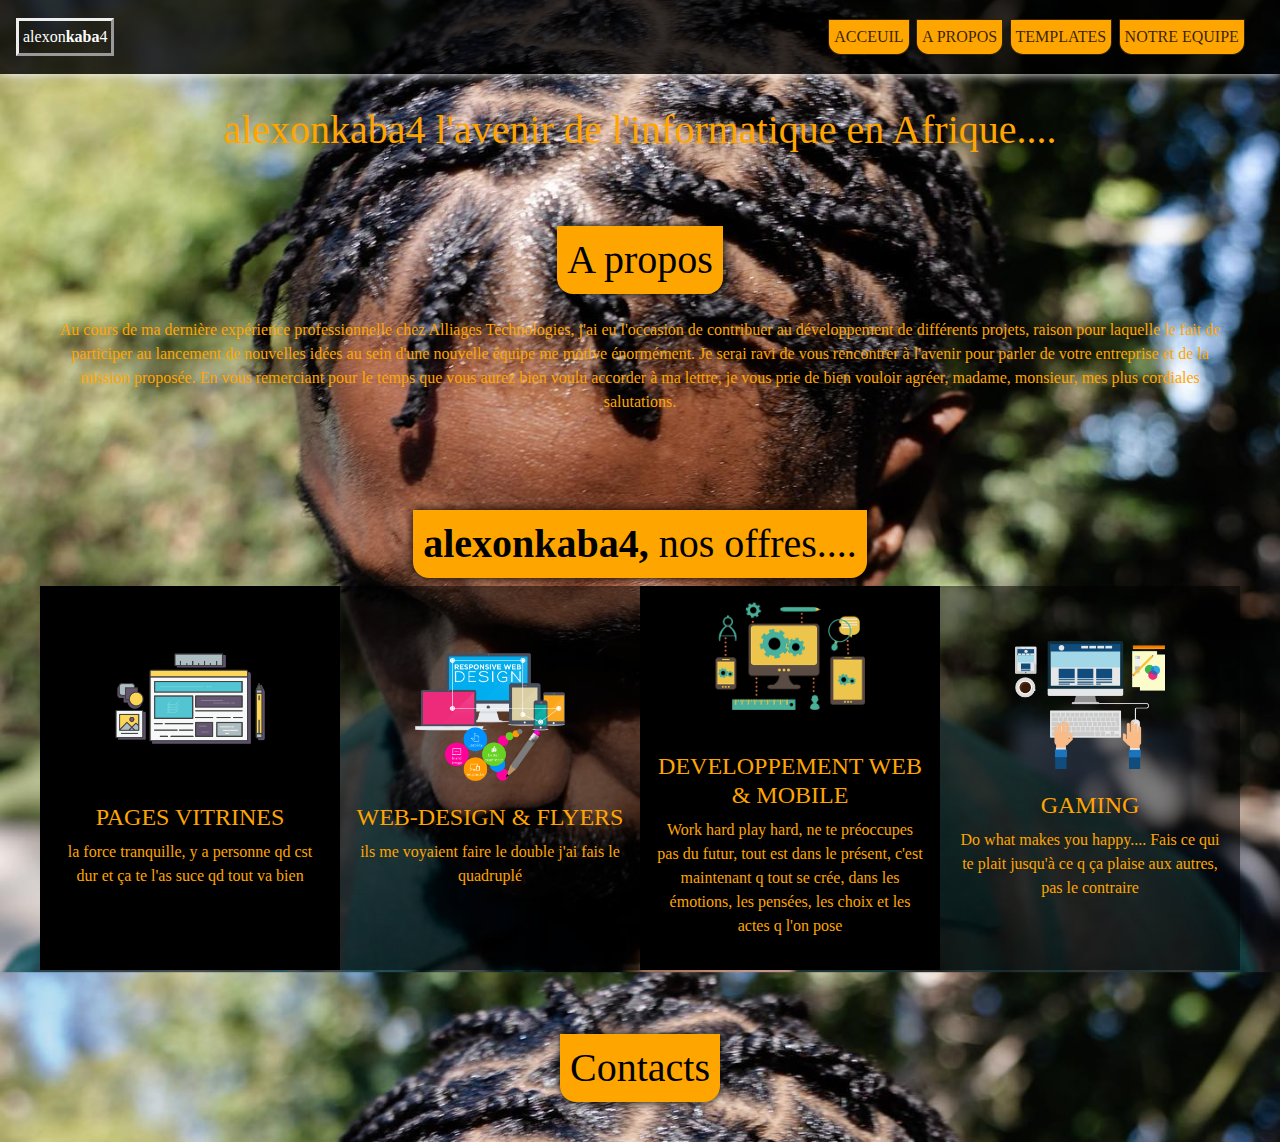
<file: index.html>
<!DOCTYPE html>
<html>
<head>
	<script src="style/jQuery/jquery-3.5.1.min.js"></script>
	<script src="style/bootstrap-4.5.2/js/bootstrap.min.js"></script>
	<link rel="stylesheet" type="text/css" href="style/bootstrap-4.5.2/css/bootstrap.min.css">
	<link rel="stylesheet" type="text/css" href="style/style.css">
	<link rel="stylesheet" type="text/css" href="style/FONTS/font-awesome.css">
</head>
<title>
	alexonkaba4
</title>

<body>
	<nav id="nav-barre" class="navbar navbar-expand">
		<div id="logo">
			<span>alexon<strong>kaba</strong>4</span>
		</div>
		<div id="menu">
			<ul class="navbar nav">
				<li class="nav-item"><a href="" class="menu-item nav-link">ACCEUIL</a></li>
				<li class="nav-item"><a href="" class="menu-item nav-link">A PROPOS</a></li>
				<li class="nav-item"><a href="" class="menu-item nav-link">TEMPLATES</a></li>
				<li class="nav-item"><a href="" class="menu-item nav-link">NOTRE EQUIPE</a></li>
			</ul>
		</div>
	</nav>

	<div id="text-zone" class="text-center">
		<h1>alexonkaba4 l'avenir de l'informatique en Afrique....</h1>
	</div>

	<div id="one">
		<h1 class="titre">A propos</h1>
		<div id="one-block" class="text-center">
			<p>
				Au cours de ma dernière expérience professionnelle chez Alliages Technologies,
				j'ai eu l'occasion de contribuer au développement de différents projets,
				raison pour laquelle le fait de participer au lancement de nouvelles idées
				au sein d'une nouvelle équipe me motive énormément.

				Je serai ravi de vous rencontrer à l'avenir pour parler de votre entreprise et de la mission proposée.

				En vous remerciant pour le temps que vous aurez bien voulu accorder à ma lettre,
				je vous prie de bien vouloir agréer, madame, monsieur, mes plus cordiales salutations.
			</p>
		</div>
	</div>

	<div id="two">
		<h1 class="titre"><strong>alexonkaba4,</strong> nos offres....</h1>
		<div id="two-block">
			<div class="two-item">
				<div class="two-icon">
					<img src="pics/34-341659_o-que-e-um-tema-wordpress-web-development.png" alt="" class="w-100">
				</div>
				<div>
					<h4>PAGES VITRINES</h4>
					<p>
						la force tranquille, y a personne qd cst dur et ça te l'as suce
						qd tout va bien
					</p>
				</div>
			</div>
			<div class="two-item light">
				<div class="two-icon">
					<img src="pics/117-1179786_web-design-and-develop.png" alt="" class="w-100">
				</div>
				<div>
					<h4>WEB-DESIGN & FLYERS</h4>
					<p>
						ils me voyaient faire le double j'ai fais le quadruplé
					</p>
				</div>
			</div>
			<div class="two-item">
				<div class="two-icon">
					<img src="pics/38-380758_web-app-development-custom-web-application-development.png" alt="" class="w-100">
				</div>
				<div>
					<h4>DEVELOPPEMENT WEB & MOBILE</h4>
					<p>
						Work hard play hard, ne te préoccupes pas du futur, tout est dans
						le présent, c'est maintenant q tout se crée, dans les émotions,
						les pensées, les choix et les actes q l'on pose
					</p>
				</div>
			</div>
			<div class="two-item light">
				<div class="two-icon">
					<img src="pics/33-331126_ux-ui-developer-job-ahmedabad-web-development-web-design-vector.png" alt="" class="w-100">
				</div>
				<div>
					<h4>GAMING</h4>
					<p>
						Do what makes you happy.... Fais ce qui te plait jusqu'à ce q ça plaise
						aux autres, pas le contraire
					</p>
				</div>
			</div>
		</div>
	</div>

	<div id="three">
		<h1 class="titre">Contacts</h1>
		<div id="three-block"></div>
	</div>

</body>

</html>
</file>
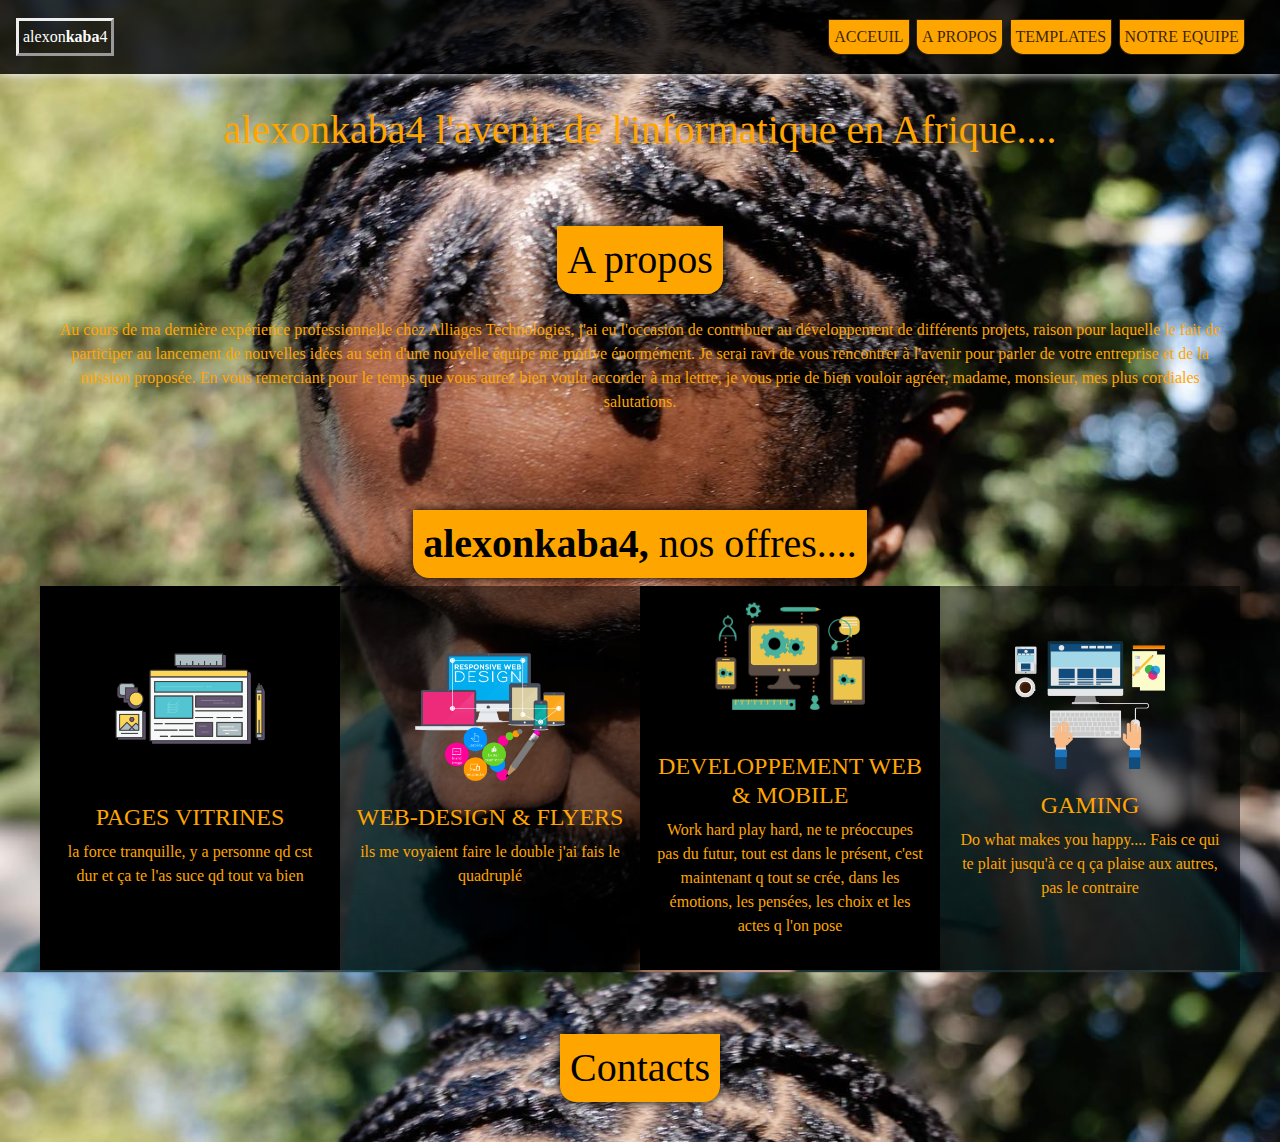
<file: alexonkaba4-temp3.html>
<!DOCTYPE html>
<html>
<head>
	<script src="style/jQuery/jquery-3.5.1.min.js"></script>
	<script src="style/bootstrap-4.5.2/js/bootstrap.min.js"></script>
	<link rel="stylesheet" type="text/css" href="style/bootstrap-4.5.2/css/bootstrap.min.css">
	<link rel="stylesheet" type="text/css" href="style/style.css">
	<link rel="stylesheet" type="text/css" href="style/FONTS/font-awesome.css">
</head>
<title>
	alexonkaba4 temp 3
</title>

<body>
	<nav id="nav-barre" class="navbar navbar-expand">
		<div id="logo">
			<span>alexon<strong>kaba</strong>4</span>
		</div>
		<div id="menu">
			<ul class="navbar nav">
				<li class="nav-item"><a href="" class="menu-item nav-link">ACCEUIL</a></li>
				<li class="nav-item"><a href="" class="menu-item nav-link">A PROPOS</a></li>
				<li class="nav-item"><a href="" class="menu-item nav-link">TEMPLATES</a></li>
				<li class="nav-item"><a href="" class="menu-item nav-link">NOTRE EQUIPE</a></li>
			</ul>
		</div>
	</nav>

	<div id="text-zone" class="text-center">
		<h1>alexonkaba4 l'avenir de l'informatique en Afrique....</h1>
	</div>

	<div id="one">
		<h1 class="titre">A propos</h1>
		<div id="one-block" class="text-center">
			<p>
				Au cours de ma dernière expérience professionnelle chez Alliages Technologies,
				j'ai eu l'occasion de contribuer au développement de différents projets,
				raison pour laquelle le fait de participer au lancement de nouvelles idées
				au sein d'une nouvelle équipe me motive énormément.

				Je serai ravi de vous rencontrer à l'avenir pour parler de votre entreprise et de la mission proposée.

				En vous remerciant pour le temps que vous aurez bien voulu accorder à ma lettre,
				je vous prie de bien vouloir agréer, madame, monsieur, mes plus cordiales salutations.
			</p>
		</div>
	</div>

	<div id="two">
		<h1 class="titre"><strong>alexonkaba4,</strong> nos offres....</h1>
		<div id="two-block">
			<div class="two-item">
				<div class="two-icon">
					<img src="pics/34-341659_o-que-e-um-tema-wordpress-web-development.png" alt="" class="w-100">
				</div>
				<div>
					<h4>PAGES VITRINES</h4>
					<p>
						la force tranquille, y a personne qd cst dur et ça te l'as suce
						qd tout va bien
					</p>
				</div>
			</div>
			<div class="two-item light">
				<div class="two-icon">
					<img src="pics/117-1179786_web-design-and-develop.png" alt="" class="w-100">
				</div>
				<div>
					<h4>WEB-DESIGN & FLYERS</h4>
					<p>
						ils me voyaient faire le double j'ai fais le quadruplé
					</p>
				</div>
			</div>
			<div class="two-item">
				<div class="two-icon">
					<img src="pics/38-380758_web-app-development-custom-web-application-development.png" alt="" class="w-100">
				</div>
				<div>
					<h4>DEVELOPPEMENT WEB & MOBILE</h4>
					<p>
						Work hard play hard, ne te préoccupes pas du futur, tout est dans
						le présent, c'est maintenant q tout se crée, dans les émotions,
						les pensées, les choix et les actes q l'on pose
					</p>
				</div>
			</div>
			<div class="two-item light">
				<div class="two-icon">
					<img src="pics/33-331126_ux-ui-developer-job-ahmedabad-web-development-web-design-vector.png" alt="" class="w-100">
				</div>
				<div>
					<h4>GAMING</h4>
					<p>
						Do what makes you happy.... Fais ce qui te plait jusqu'à ce q ça plaise
						aux autres, pas le contraire
					</p>
				</div>
			</div>
		</div>
	</div>

	<div id="three">
		<h1 class="titre">Contacts</h1>
		<div id="three-block"></div>
	</div>

</body>

</html>
</file>
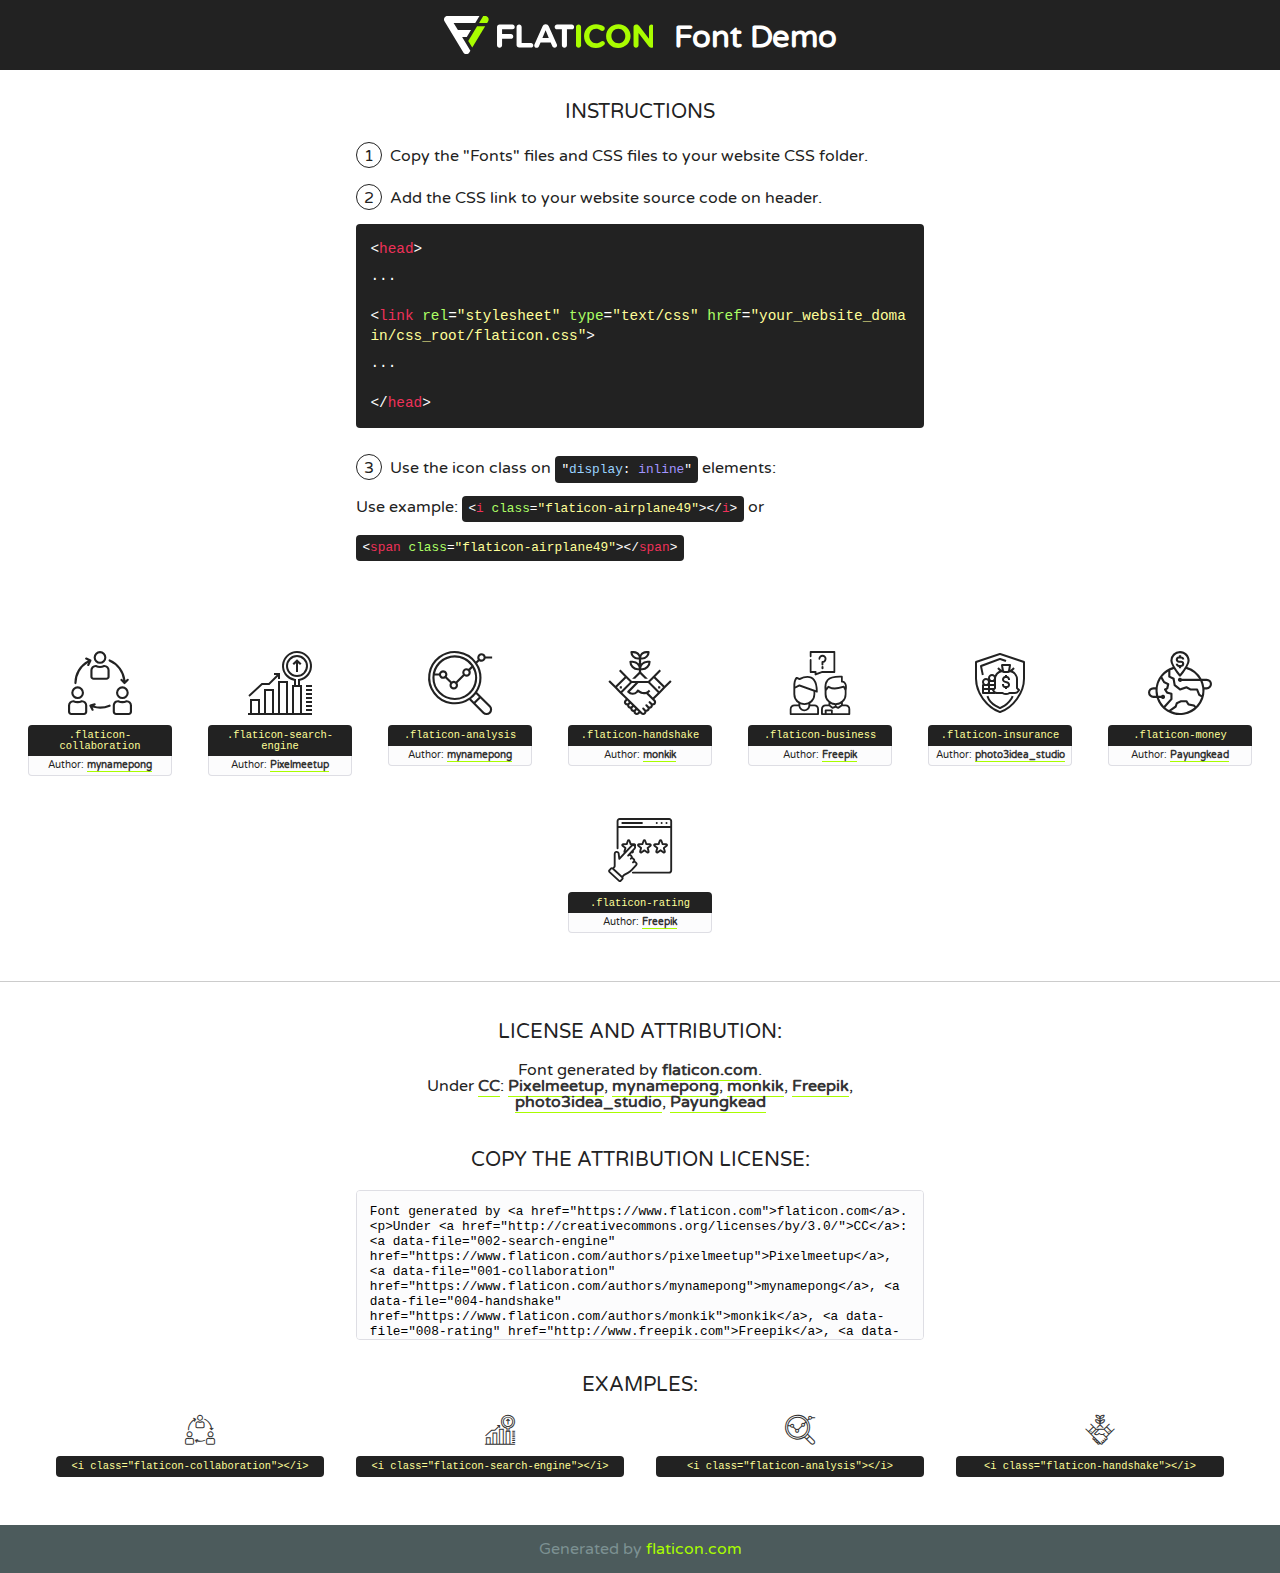
<file: style/FONTS/flaticon/font/flaticon.html>
<!DOCTYPE html>
<!--
  Flaticon icon font: Flaticon
  Creation date: 15/08/2019 02:46
-->
<html>
<!DOCTYPE html>
<html>

<head>
    <title>Flaticon WebFont</title>
    <link href="http://fonts.googleapis.com/css?family=Varela+Round" rel="stylesheet" type="text/css" />
    <link rel="stylesheet" type="text/css" href="flaticon.css">
    <meta charset="UTF-8">
    <style>
    html, body, div, span, applet, object, iframe,
    h1, h2, h3, h4, h5, h6, p, blockquote, pre,
    a, abbr, acronym, address, big, cite, code,
    del, dfn, em, img, ins, kbd, q, s, samp,
    small, strike, strong, sub, sup, tt, var,
    b, u, i, center,
    dl, dt, dd, ol, ul, li,
    fieldset, form, label, legend,
    table, caption, tbody, tfoot, thead, tr, th, td,
    article, aside, canvas, details, embed, 
    figure, figcaption, footer, header, hgroup, 
    menu, nav, output, ruby, section, summary,
    time, mark, audio, video {
        margin: 0;
        padding: 0;
        border: 0;
        font-size: 100%;
        font: inherit;
        vertical-align: baseline;
    }
    /* HTML5 display-role reset for older browsers */
    article, aside, details, figcaption, figure, 
    footer, header, hgroup, menu, nav, section {
        display: block;
    }
    body {
        line-height: 1;
    }
    ol, ul {
        list-style: none;
    }
    blockquote, q {
        quotes: none;
    }
    blockquote:before, blockquote:after,
    q:before, q:after {
        content: '';
        content: none;
    }
    table {
        border-collapse: collapse;
        border-spacing: 0;
    }
    body {
        font-family: 'Varela Round', Helvetica, Arial, sans-serif;
        font-size: 16px;
        color: #222;
    }
    a {
        color: #333;
        border-bottom: 1px solid #a9fd00;
        font-weight: bold;
        text-decoration: none;
    }
    * {
        -moz-box-sizing: border-box;
        -webkit-box-sizing: border-box;
        box-sizing: border-box;
        margin: 0;
        padding: 0;
    }
    [class^="flaticon-"]:before, [class*=" flaticon-"]:before, [class^="flaticon-"]:after, [class*=" flaticon-"]:after {
        font-family: Flaticon;
        font-size: 30px;
        font-style: normal;
        margin-left: 20px;
        color: #333;
    }
    .wrapper {
        max-width: 600px;
        margin: auto;
        padding: 0 1em;
    }
    .title {
        font-size: 1.25em;
        text-align: center;
        margin-bottom: 1em;
        text-transform: uppercase;
    }
    header {
        text-align: center;
        background-color: #222;
        color: #fff;
        padding: 1em;
    }
    header .logo {
        width: 210px;
        height: 38px;
        display: inline-block;
        vertical-align: middle;
        margin-right: 1em;
        border: none;
    }
    header strong {
        font-size: 1.95em;
        font-weight: bold;
        vertical-align: middle;
        margin-top: 5px;
        display: inline-block;
    }
    .demo {
        margin: 2em auto;
        line-height: 1.25em;
    }
    .demo ul li {
        margin-bottom: 1em;
    }
    .demo ul li .num {
        color: #222;
        border-radius: 20px;
        display: inline-block;
        width: 26px;
        padding: 3px;
        height: 26px;
        text-align: center;
        margin-right: 0.5em;
        border: 1px solid #222;
    }
    .demo ul li code {
        background-color: #222;
        border-radius: 4px;
        padding: 0.25em 0.5em;
        display: inline-block;
        color: #fff;
        font-family: Consolas,Monaco,Lucida Console,Liberation Mono,DejaVu Sans Mono,Bitstream Vera Sans Mono,Courier New, monospace;
        font-weight: lighter;
        margin-top: 1em;
        font-size: 0.8em;
        word-break: break-all;
    }
    .demo ul li code.big {
        padding: 1em;
        font-size: 0.9em;
    }
    .demo ul li code .red {
        color: #EF3159;
    }
    .demo ul li code .green {
        color: #ACFF65;
    }
    .demo ul li code .yellow {
        color: #FFFF99;
    }
    .demo ul li code .blue {
        color: #99D3FF;
    }
    .demo ul li code .purple {
        color: #A295FF;
    }
    .demo ul li code .dots {
        margin-top: 0.5em;
        display: block;
    }
    #glyphs {
        border-bottom: 1px solid #ccc;
        padding: 2em 0;
        text-align: center;
    }
    .glyph {
        display: inline-block;
        width: 9em;
        margin: 1em;
        text-align: center;
        vertical-align: top;
        background: #FFF;
    }
    .glyph .glyph-icon {
        padding: 10px;
        display: block;
        font-family:"Flaticon";
        font-size: 64px;
        line-height: 1;
    }
    .glyph .glyph-icon:before {
        font-size: 64px;
        color: #222;
        margin-left: 0;
    }
    .class-name {
        font-size: 0.65em;
        background-color: #222;
        color: #fff;
        border-radius: 4px 4px 0 0;
        padding: 0.5em;
        color: #FFFF99;
        font-family: Consolas,Monaco,Lucida Console,Liberation Mono,DejaVu Sans Mono,Bitstream Vera Sans Mono,Courier New, monospace;
    }
    .author-name {
        font-size: 0.6em;
        background-color: #fcfcfd;
        border: 1px solid #DEDEE4;
        border-top: 0;
        border-radius: 0 0 4px 4px;
        padding: 0.5em;
    }
    .class-name:last-child {
        font-size: 10px;
        color:#888;
    }
    .class-name:last-child a {
        font-size: 10px;
        color:#555;
    }
    .class-name:last-child a:hover {
        color:#a9fd00;
    }
    .glyph > input {
        display: block;
        width: 100px;
        margin: 5px auto;
        text-align: center;
        font-size: 12px;
        cursor: text;
    }
    .glyph > input.icon-input {
        font-family:"Flaticon";
        font-size: 16px;
        margin-bottom: 10px;
    }
    .attribution .title {
        margin-top: 2em;
    }
    .attribution textarea {
        background-color: #fcfcfd;
        padding: 1em;
        border: none;
        box-shadow: none;
        border: 1px solid #DEDEE4;
        border-radius: 4px;
        resize: none;
        width: 100%;
        height: 150px;
        font-size: 0.8em;
        font-family: Consolas,Monaco,Lucida Console,Liberation Mono,DejaVu Sans Mono,Bitstream Vera Sans Mono,Courier New, monospace;
        -webkit-appearance: none;
    }
    .iconsuse {
        margin: 2em auto;
        text-align: center;
        max-width: 1200px;
    }
    .iconsuse:after {
        content: '';
        display: table;
        clear: both;
    }
    .iconsuse .image {
        float: left;
        width: 25%;
        padding: 0 1em;
    }
    .iconsuse .image p {
        margin-bottom: 1em;
    }
    .iconsuse .image span {
        display: block;
        font-size: 0.65em;
        background-color: #222;
        color: #fff;
        border-radius: 4px;
        padding: 0.5em;
        color: #FFFF99;
        margin-top: 1em;
        font-family: Consolas,Monaco,Lucida Console,Liberation Mono,DejaVu Sans Mono,Bitstream Vera Sans Mono,Courier New, monospace;
    }
    #footer {
        text-align: center;
        background-color: #4C5B5C;
        color: #7c9192;
        padding: 1em;
    }
    #footer a {
        border: none;
        color: #a9fd00;
        font-weight: normal;
    }
    @media (max-width: 960px) {
        .iconsuse .image {
            width: 50%;
        }
    }
    @media (max-width: 560px) {
        .iconsuse .image {
            width: 100%;
        }
    }
    </style>
</head>

<body class="characters-off">

    <header>
        <a href="https://www.flaticon.com" target="_blank" class="logo">
            <svg version="1.1" xmlns="http://www.w3.org/2000/svg" xmlns:xlink="http://www.w3.org/1999/xlink" xmlns:a="http://ns.adobe.com/AdobeSVGViewerExtensions/3.0/" viewBox="0 0 560.875 102.036" enable-background="new 0 0 560.875 102.036" xml:space="preserve">
                <defs>
                </defs>
                <g>
                    <g class="letters">
                        <path fill="#ffffff" d="M141.596,29.675c0-3.777,2.985-6.767,6.764-6.767h34.438c3.426,0,6.15,2.728,6.15,6.15
                        c0,3.43-2.724,6.149-6.15,6.149h-27.674v13.091h23.719c3.429,0,6.151,2.724,6.151,6.15c0,3.43-2.723,6.149-6.151,6.149h-23.719
                        v17.574c0,3.773-2.986,6.761-6.764,6.761c-3.779,0-6.764-2.989-6.764-6.761V29.675z"></path>
                        <path fill="#ffffff" d="M193.844,29.149c0-3.781,2.985-6.767,6.764-6.767c3.776,0,6.763,2.985,6.763,6.767v42.957h25.039
                        c3.426,0,6.149,2.726,6.149,6.153c0,3.425-2.723,6.15-6.149,6.15h-31.802c-3.779,0-6.764-2.986-6.764-6.768V29.149z"></path>
                        <path fill="#ffffff" d="M241.891,75.71l21.438-48.407c1.492-3.341,4.215-5.357,7.906-5.357h0.792
                        c3.686,0,6.323,2.017,7.815,5.357l21.439,48.407c0.436,0.967,0.701,1.845,0.701,2.723c0,3.602-2.809,6.501-6.414,6.501
                        c-3.161,0-5.269-1.845-6.499-4.655l-4.132-9.661h-27.059l-4.301,10.102c-1.144,2.631-3.426,4.214-6.237,4.214
                        c-3.517,0-6.24-2.81-6.24-6.325C241.1,77.64,241.451,76.677,241.891,75.71z M279.932,58.666l-8.521-20.297l-8.526,20.297H279.932
                        z"></path>
                        <path fill="#ffffff" d="M314.864,35.387H301.86c-3.429,0-6.239-2.813-6.239-6.238c0-3.429,2.811-6.24,6.239-6.24h39.533
                        c3.426,0,6.237,2.811,6.237,6.24c0,3.425-2.811,6.238-6.237,6.238h-13.001v42.785c0,3.773-2.99,6.761-6.764,6.761
                        c-3.779,0-6.764-2.989-6.764-6.761V35.387z"></path>
                        <path fill="#A9FD00" d="M352.615,29.149c0-3.781,2.985-6.767,6.767-6.767c3.774,0,6.761,2.985,6.761,6.767v49.024
                        c0,3.773-2.987,6.761-6.761,6.761c-3.781,0-6.767-2.989-6.767-6.761V29.149z"></path>
                        <path fill="#A9FD00" d="M374.132,53.836v-0.179c0-17.481,13.178-31.801,32.065-31.801c9.22,0,15.459,2.458,20.557,6.238
                        c1.402,1.054,2.637,2.985,2.637,5.357c0,3.692-2.985,6.59-6.681,6.59c-1.845,0-3.071-0.702-4.044-1.319
                        c-3.776-2.813-7.729-4.393-12.562-4.393c-10.364,0-17.831,8.611-17.831,19.154v0.173c0,10.542,7.291,19.329,17.831,19.329
                        c5.715,0,9.492-1.756,13.359-4.834c1.049-0.874,2.458-1.491,4.039-1.491c3.429,0,6.325,2.813,6.325,6.236
                        c0,2.106-1.056,3.78-2.282,4.834c-5.539,4.834-12.036,7.733-21.878,7.733C387.572,85.464,374.132,71.493,374.132,53.836z"></path>
                        <path fill="#A9FD00" d="M433.009,53.836v-0.179c0-17.481,13.79-31.801,32.766-31.801c18.981,0,32.592,14.143,32.592,31.628v0.173
                        c0,17.483-13.785,31.807-32.769,31.807C446.625,85.464,433.009,71.32,433.009,53.836z M484.224,53.836v-0.179
                        c0-10.539-7.725-19.326-18.626-19.326c-10.893,0-18.449,8.611-18.449,19.154v0.173c0,10.542,7.73,19.329,18.626,19.329
                        C476.676,72.986,484.224,64.378,484.224,53.836z"></path>
                        <path fill="#A9FD00" d="M506.233,29.321c0-3.774,2.99-6.763,6.767-6.763h1.401c3.252,0,5.183,1.583,7.029,3.953l26.093,34.265
                        V29.059c0-3.692,2.99-6.677,6.681-6.677c3.683,0,6.671,2.985,6.671,6.677v48.934c0,3.78-2.987,6.765-6.764,6.765h-0.436
                        c-3.257,0-5.188-1.581-7.034-3.953l-27.056-35.492v32.944c0,3.687-2.985,6.676-6.678,6.676c-3.683,0-6.673-2.989-6.673-6.676
                        V29.321z"></path>
                    </g>
                    <g class="insignia">
                        <path fill="#ffffff" d="M48.372,56.137h12.517l11.156-18.537H37.186L25.688,18.539h57.825L94.668,0H9.271
                        C5.925,0,2.842,1.801,1.198,4.716c-1.644,2.907-1.593,6.482,0.134,9.343l50.38,83.501c1.678,2.781,4.689,4.476,7.938,4.476
                        c3.246,0,6.257-1.695,7.935-4.476l2.898-4.804L48.372,56.137z"></path>
                        <g class="i">
                            <path fill="#A9FD00" d="M93.575,18.539h0.031v0.004l21.652,0.004l2.705-4.488c1.727-2.861,1.778-6.436,0.133-9.343
                            C116.454,1.801,113.371,0,110.026,0h-5.294L93.575,18.539z"></path>
                            <polygon fill="#A9FD00" points="88.291,27.356 64.725,66.486 75.519,84.404 109.942,27.356"></polygon>
                        </g>
                    </g>
                </g>
            </svg>
        </a>
        <strong>Font Demo</strong>
    </header>


    <section class="demo wrapper">

        <p class="title">Instructions</p>

        <ul>
            <li>
                <span class="num">1</span>Copy the "Fonts" files and CSS files to your website CSS folder.
            </li>
            <li>
                <span class="num">2</span>Add the CSS link to your website source code on header.
                <code class="big">
                    &lt;<span class="red">head</span>&gt;
                    <br/><span class="dots">...</span>
                    <br/>&lt;<span class="red">link</span> <span class="green">rel</span>=<span class="yellow">"stylesheet"</span> <span class="green">type</span>=<span class="yellow">"text/css"</span> <span class="green">href</span>=<span class="yellow">"your_website_domain/css_root/flaticon.css"</span>&gt;
                    <br/><span class="dots">...</span>
                    <br/>&lt;/<span class="red">head</span>&gt;
                </code>
            </li>

            <li>
                <p>
                    <span class="num">3</span>Use the icon class on <code>"<span class="blue">display</span>:<span class="purple"> inline</span>"</code> elements:
                    <br />
                    Use example: <code>&lt;<span class="red">i</span> <span class="green">class</span>=<span class="yellow">&quot;flaticon-airplane49&quot;</span>&gt;&lt;/<span class="red">i</span>&gt;</code> or <code>&lt;<span class="red">span</span> <span class="green">class</span>=<span class="yellow">&quot;flaticon-airplane49&quot;</span>&gt;&lt;/<span class="red">span</span>&gt;</code>
            </li>
        </ul>

    </section>




   <section id="glyphs">          
    
      
        <div class="glyph"><div class="glyph-icon flaticon-collaboration"></div>
            <div class="class-name">.flaticon-collaboration</div>
            <div class="author-name">Author: <a data-file="001-collaboration" href="https://www.flaticon.com/authors/mynamepong">mynamepong</a> </div> 
        </div>        
        
        <div class="glyph"><div class="glyph-icon flaticon-search-engine"></div>
            <div class="class-name">.flaticon-search-engine</div>
            <div class="author-name">Author: <a data-file="002-search-engine" href="https://www.flaticon.com/authors/pixelmeetup">Pixelmeetup</a> </div> 
        </div>        
        
        <div class="glyph"><div class="glyph-icon flaticon-analysis"></div>
            <div class="class-name">.flaticon-analysis</div>
            <div class="author-name">Author: <a data-file="003-analysis" href="https://www.flaticon.com/authors/mynamepong">mynamepong</a> </div> 
        </div>        
        
        <div class="glyph"><div class="glyph-icon flaticon-handshake"></div>
            <div class="class-name">.flaticon-handshake</div>
            <div class="author-name">Author: <a data-file="004-handshake" href="https://www.flaticon.com/authors/monkik">monkik</a> </div> 
        </div>        
        
        <div class="glyph"><div class="glyph-icon flaticon-business"></div>
            <div class="class-name">.flaticon-business</div>
            <div class="author-name">Author: <a data-file="005-business" href="http://www.freepik.com">Freepik</a> </div> 
        </div>        
        
        <div class="glyph"><div class="glyph-icon flaticon-insurance"></div>
            <div class="class-name">.flaticon-insurance</div>
            <div class="author-name">Author: <a data-file="006-insurance" href="https://www.flaticon.com/authors/photo3idea-studio">photo3idea_studio</a> </div> 
        </div>        
        
        <div class="glyph"><div class="glyph-icon flaticon-money"></div>
            <div class="class-name">.flaticon-money</div>
            <div class="author-name">Author: <a data-file="007-money" href="https://www.flaticon.com/authors/payungkead">Payungkead</a> </div> 
        </div>        
        
        <div class="glyph"><div class="glyph-icon flaticon-rating"></div>
            <div class="class-name">.flaticon-rating</div>
            <div class="author-name">Author: <a data-file="008-rating" href="http://www.freepik.com">Freepik</a> </div> 
        </div>        
        

    </section>



    <section class="attribution wrapper"   style="text-align:center;">

      <div class="title">License and attribution:</div><div class="attrDiv">Font generated by <a href="https://www.flaticon.com">flaticon.com</a>. <div><p>Under <a href="http://creativecommons.org/licenses/by/3.0/">CC</a>: <a data-file="002-search-engine" href="https://www.flaticon.com/authors/pixelmeetup">Pixelmeetup</a>, <a data-file="001-collaboration" href="https://www.flaticon.com/authors/mynamepong">mynamepong</a>, <a data-file="004-handshake" href="https://www.flaticon.com/authors/monkik">monkik</a>, <a data-file="008-rating" href="http://www.freepik.com">Freepik</a>, <a data-file="006-insurance" href="https://www.flaticon.com/authors/photo3idea-studio">photo3idea_studio</a>, <a data-file="007-money" href="https://www.flaticon.com/authors/payungkead">Payungkead</a></p>  </div>
      </div>
      <div class="title">Copy the Attribution License:</div>

    <textarea onclick="this.focus();this.select();">Font generated by &lt;a href=&quot;https://www.flaticon.com&quot;&gt;flaticon.com&lt;/a&gt;. <p>Under <a href="http://creativecommons.org/licenses/by/3.0/">CC</a>: <a data-file="002-search-engine" href="https://www.flaticon.com/authors/pixelmeetup">Pixelmeetup</a>, <a data-file="001-collaboration" href="https://www.flaticon.com/authors/mynamepong">mynamepong</a>, <a data-file="004-handshake" href="https://www.flaticon.com/authors/monkik">monkik</a>, <a data-file="008-rating" href="http://www.freepik.com">Freepik</a>, <a data-file="006-insurance" href="https://www.flaticon.com/authors/photo3idea-studio">photo3idea_studio</a>, <a data-file="007-money" href="https://www.flaticon.com/authors/payungkead">Payungkead</a></p>  
     </textarea>

    </section>

    <section class="iconsuse">

          <div class="title">Examples:</div>            
             
            <div class="image">
                <p>
                    <i class="glyph-icon flaticon-collaboration"></i> 
                    <span>&lt;i class=&quot;flaticon-collaboration&quot;&gt;&lt;/i&gt;</span>
                </p>
            </div>
            
            <div class="image">
                <p>
                    <i class="glyph-icon flaticon-search-engine"></i> 
                    <span>&lt;i class=&quot;flaticon-search-engine&quot;&gt;&lt;/i&gt;</span>
                </p>
            </div>
            
            <div class="image">
                <p>
                    <i class="glyph-icon flaticon-analysis"></i> 
                    <span>&lt;i class=&quot;flaticon-analysis&quot;&gt;&lt;/i&gt;</span>
                </p>
            </div>
            
            <div class="image">
                <p>
                    <i class="glyph-icon flaticon-handshake"></i> 
                    <span>&lt;i class=&quot;flaticon-handshake&quot;&gt;&lt;/i&gt;</span>
                </p>
            </div>
                       
        </div>
                            
    </section>

<div id="footer">
    <div>Generated by <a href="https://www.flaticon.com">flaticon.com</a>
    </div>
</div>



</body>
</html>
</file>
<file: style/style.css>
body{
    background-image: url(../pics/background/120747619_1822704404558442_6594033447656597476_o.jpg);
    height: 100vh;
    background-position: center;
    background-size: cover;
    font-family: Bahnschrift SemiBold, agency fb;
}
#nav-barre{
    background-color: rgba(0,0,0,0.8);
    box-shadow: 0px 0px 10px white;
    display: flex;
    flex-direction: row;
    flex-wrap: wrap;
    justify-content: space-between;
}
#logo{
    color: white;
    border: outset;
    padding: 4px;
    font-family: century gothic;
}
.menu-item{
    border: solid 1px;
    padding: 5px;
    margin: 0.2pc;
    color: rgba(0,0,0,0.8);
    background: orange;
    border-radius: 0pc 0pc 0.8pc 0.8pc;
}
.menu-item:hover{
    text-decoration: none;
    background: rgba(0,0,0,0.4);
    color: orange;
    transition: 0.9s;
}
#text-zone{
    padding: 2pc;
    color: orange;
}
#text-zone h1{
    text-shadow: 14px 1px 1px 0px black ;
}
.titre{
    background-color: orange;
    color: black;
    padding: 10px;
    border-radius: 0pc 0pc 1pc 1pc;
    box-shadow: 0px 0px 10px black;
}
#one{
    padding: 2pc;
    display: flex;
    flex-direction: column;
    flex-wrap: wrap;
    justify-content: center;
    align-items: center;
}
#one-block{
    padding: 1pc;
    color: orange;
}
#two{
    padding: 2pc;
    display: flex;
    flex-direction: column;
    flex-wrap: wrap;
    justify-content: center;
    align-items: center;
    color: orange;
}
#two-block{
    display: flex;
    flex-direction: row;
    flex-wrap: wrap;
    justify-content: center;
}
.two-item{
    width: 300px;
    padding: 1pc;
    background-color: rgba(0,0,0,1);
    color: orange;
    display: flex;
    flex-direction: column;
    justify-content: center;
    align-items: center;
    text-align: center;
}
.light{
    background-color: rgba(0,0,0,0.5);
}
.two-item:hover{
    box-shadow: 0px 0px 5px 5px white;
}
.two-icon{
    height: 150px;
    width: 150px;
}
#three{
    padding: 2pc;
    display: flex;
    flex-direction: row;
    flex-wrap: wrap;
    justify-content: center;
    align-items: center;
}
</file>
<file: style/FONTS/flaticon/font/flaticon.css>
/*
  	Flaticon icon font: Flaticon
  	Creation date: 15/08/2019 02:46
  	*/

@font-face {
  font-family: "Flaticon";
  src: url("./Flaticon.eot");
  src: url("./Flaticon.eot?#iefix") format("embedded-opentype"),
       url("./Flaticon.woff2") format("woff2"),
       url("./Flaticon.woff") format("woff"),
       url("./Flaticon.ttf") format("truetype"),
       url("./Flaticon.svg#Flaticon") format("svg");
  font-weight: normal;
  font-style: normal;
}

@media screen and (-webkit-min-device-pixel-ratio:0) {
  @font-face {
    font-family: "Flaticon";
    src: url("./Flaticon.svg#Flaticon") format("svg");
  }
}

[class^="flaticon-"]:before, [class*=" flaticon-"]:before,
[class^="flaticon-"]:after, [class*=" flaticon-"]:after {   
  font-family: Flaticon;
        font-size: 20px;
font-style: normal;
margin-left: 20px;
}

.flaticon-collaboration:before { content: "\f100"; }
.flaticon-search-engine:before { content: "\f101"; }
.flaticon-analysis:before { content: "\f102"; }
.flaticon-handshake:before { content: "\f103"; }
.flaticon-business:before { content: "\f104"; }
.flaticon-insurance:before { content: "\f105"; }
.flaticon-money:before { content: "\f106"; }
.flaticon-rating:before { content: "\f107"; }
</file>
